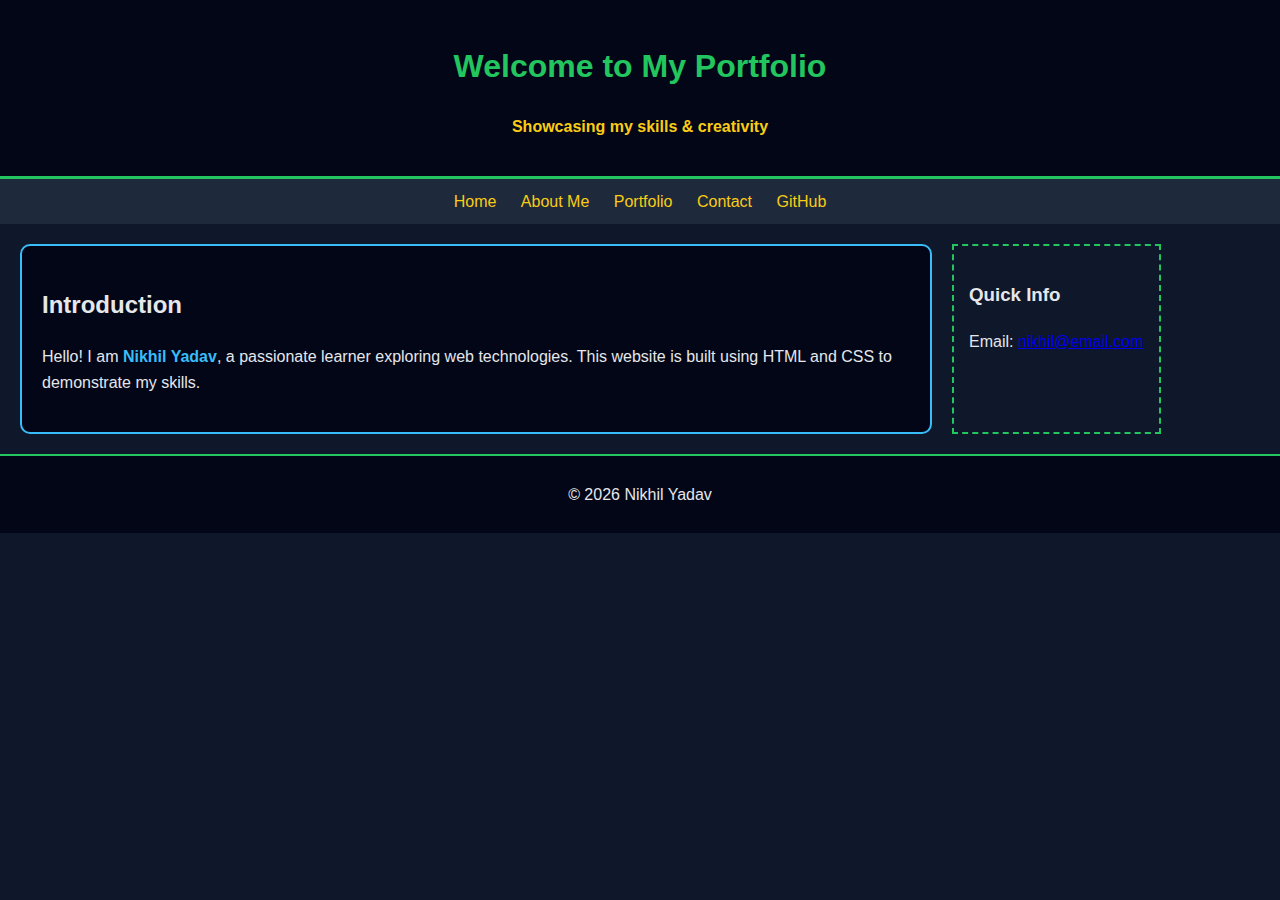
<file: index.html>
<!DOCTYPE html>
<html lang="en">
<head>
    <meta charset="UTF-8">
    <title>Nikhil Yadav | Portfolio</title>

    <!-- External CSS -->
    <link rel="stylesheet" href="style.css">

    <!-- Internal CSS -->
    <style>
        h1 {
            color: #22c55e;
        }
        .highlight {
            color: #facc15;
            font-weight: bold;
        }
    </style>
</head>

<body>

<header>
    <h1>Welcome to My Portfolio</h1>
    <p class="highlight">Showcasing my skills & creativity</p>
</header>

<nav>
    <a href="index.html">Home</a>
    <a href="about.html">About Me</a>
    <a href="portfolio.html">Portfolio</a>
    <a href="contact.html">Contact</a>
    <a href="https://github.com/" target="_blank">GitHub</a>
</nav>

<section class="content">
    <div class="box">
        <h2>Introduction</h2>
        <p>
            Hello! I am <span class="name">Nikhil Yadav</span>, a passionate learner exploring
            web technologies. This website is built using HTML and CSS to demonstrate my skills.
        </p>
    </div>

    <aside class="sidebar">
        <h3>Quick Info</h3>
        <p>Email: <a href="mailto:nikhil@email.com">nikhil@email.com</a></p>
    </aside>
</section>

<footer>
    <p>© 2026 Nikhil Yadav</p>
</footer>

</body>
</html>
</file>
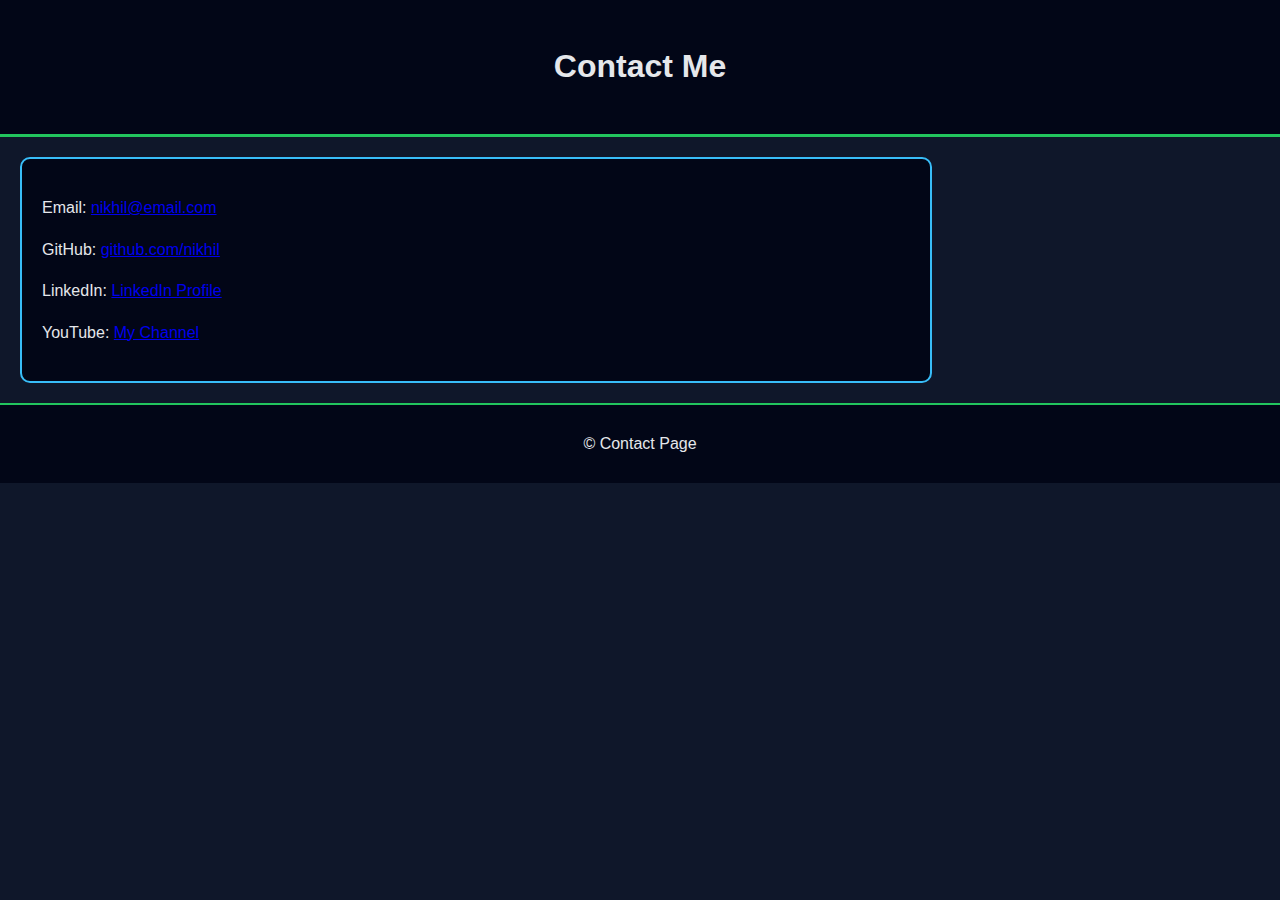
<file: contact.html>
<!DOCTYPE html>
<html>
<head>
    <title>Contact Me</title>
    <link rel="stylesheet" href="style.css">
</head>

<body>

<header>
    <h1>Contact Me</h1>
</header>

<div class="content">
    <div class="box">
        <p>Email: <a href="mailto:nikhil@email.com">nikhil@email.com</a></p>
        <p>GitHub: <a href="https://github.com/" target="_blank">github.com/nikhil</a></p>
        <p>LinkedIn: <a href="https://linkedin.com" target="_blank">LinkedIn Profile</a></p>
        <p>YouTube: <a href="https://youtube.com" target="_blank">My Channel</a></p>
    </div>
</div>

<footer>
    <p>© Contact Page</p>
</footer>

</body>
</html>
</file>
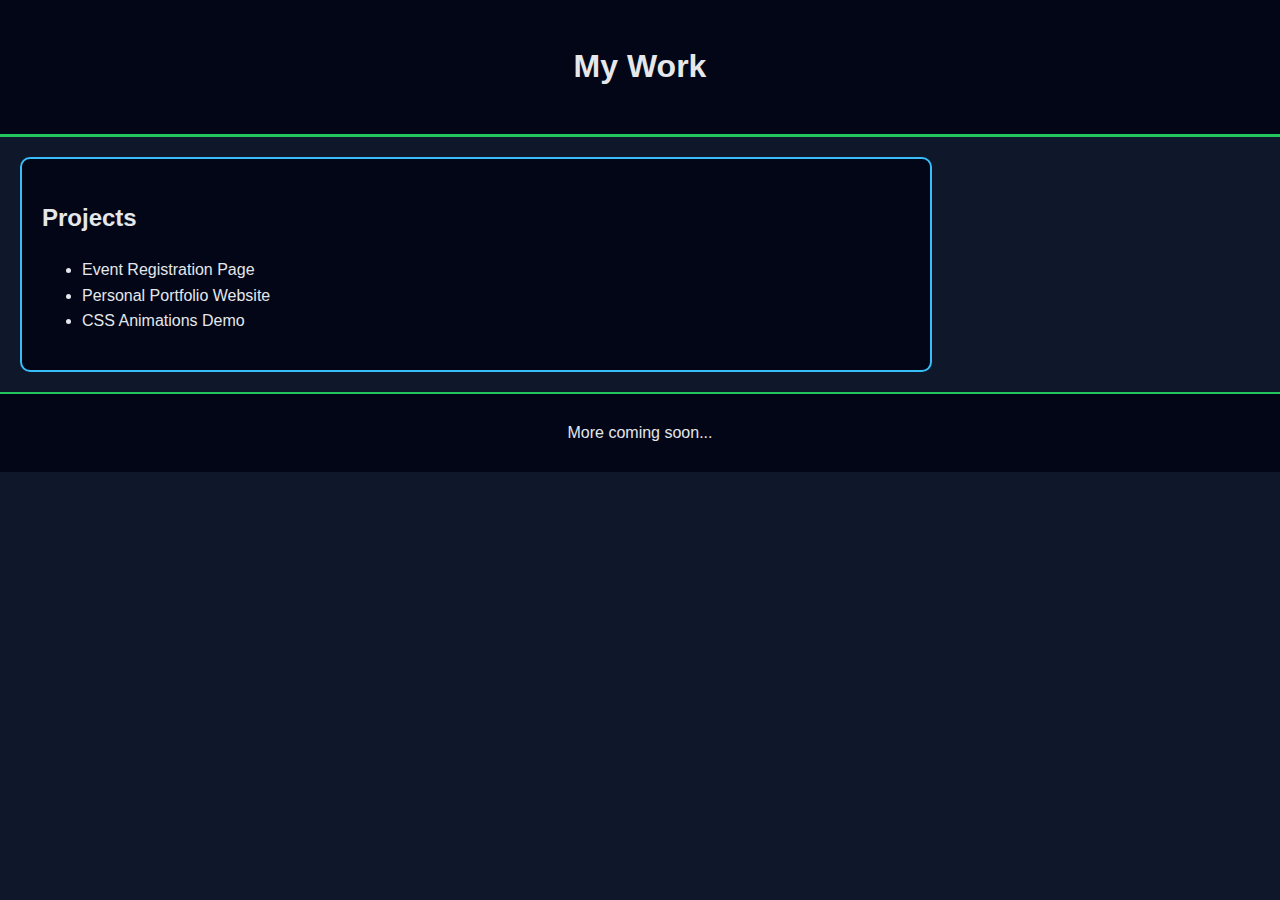
<file: portfolio.html>
<!DOCTYPE html>
<html>
<head>
    <title>My Portfolio</title>
    <link rel="stylesheet" href="style.css">
</head>

<body>

<header>
    <h1>My Work</h1>
</header>

<div class="content">
    <div class="box">
        <h2>Projects</h2>
        <ul>
            <li>Event Registration Page</li>
            <li>Personal Portfolio Website</li>
            <li>CSS Animations Demo</li>
        </ul>
    </div>
</div>

<footer>
    <p>More coming soon...</p>
</footer>

</body>
</html>
</file>
<file: style.css>
/* Universal Selector */
* {
    font-family: Arial, sans-serif;
}

/* Element Selector */
body {
    background-color: #0f172a;
    color: #e5e7eb;
    margin: 0;
    line-height: 1.6;
}

/* ID Selector */
#main {
    padding: 20px;
}

/* Class Selector */
.name {
    color: #38bdf8;
    font-weight: bold;
}

header {
    background: #020617;
    padding: 20px;
    text-align: center;
    border-bottom: 3px solid #22c55e;
}

nav {
    background: #1e293b;
    padding: 10px;
    text-align: center;
}

nav a {
    color: #facc15;
    margin: 10px;
    text-decoration: none;
}

nav a:hover {
    text-decoration: underline;
}

.content {
    display: flex;
    padding: 20px;
}

.box {
    background: #020617;
    padding: 20px;
    border: 2px solid #38bdf8;
    border-radius: 10px;
    width: 70%;
}

.sidebar {
    margin-left: 20px;
    padding: 15px;
    border: 2px dashed #22c55e;
}

.float-left {
    float: left;
    width: 150px;
    margin: 10px;
}

.float-right {
    float: right;
    width: 150px;
    margin: 10px;
}

footer {
    background: #020617;
    text-align: center;
    padding: 10px;
    border-top: 2px solid #22c55e;
}
</file>
